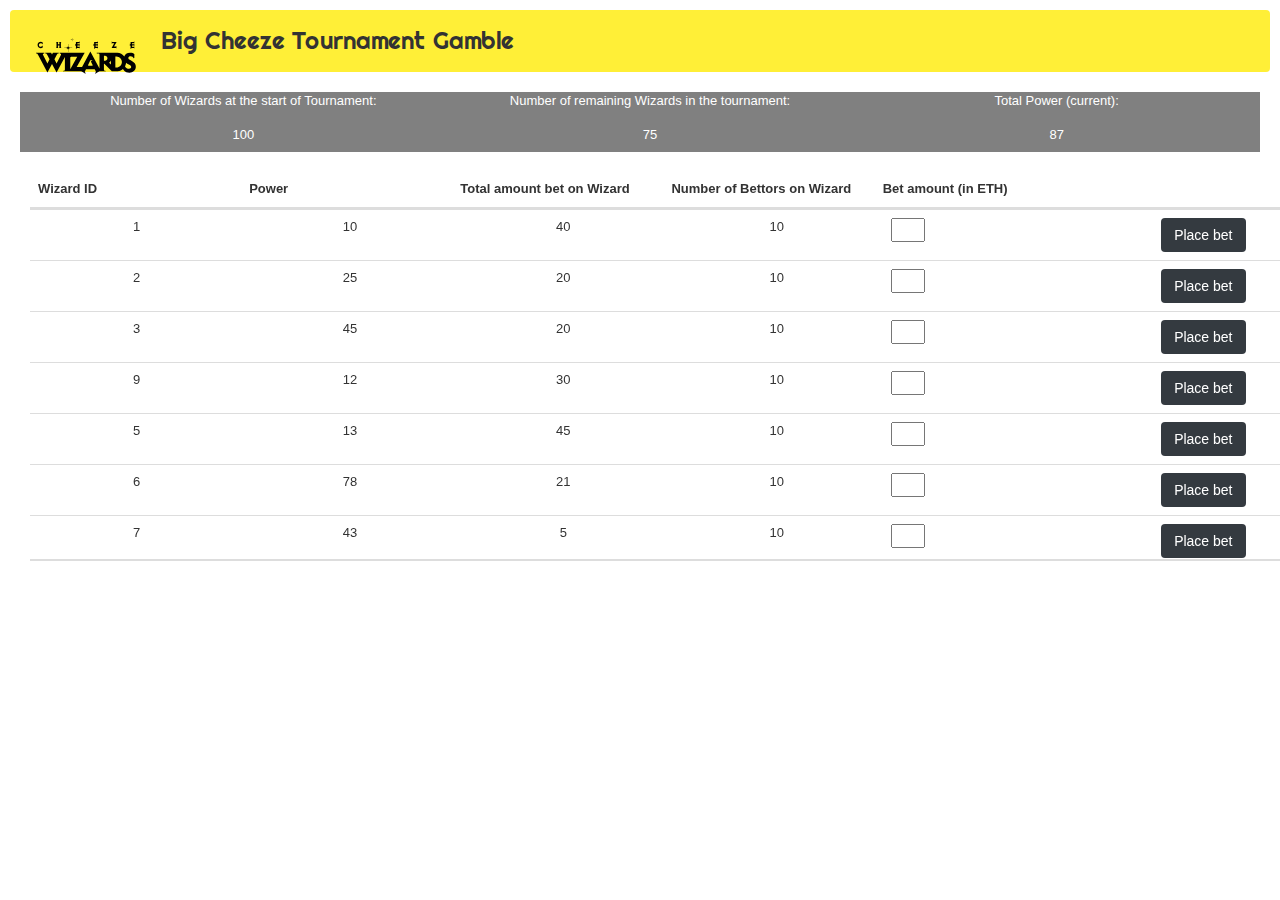
<file: index.html>
<!DOCTYPE html>
<html>
<head>
  




 <!-- Required meta tags -->
    <meta charset="utf-8">
    <meta name="viewport" content="width=device-width, initial-scale=1, shrink-to-fit=no">

    <!-- Bootstrap CSS -->
    <link rel="stylesheet" href="https://maxcdn.bootstrapcdn.com/bootstrap/4.0.0/css/bootstrap.min.css" integrity="sha384-Gn5384xqQ1aoWXA+058RXPxPg6fy4IWvTNh0E263XmFcJlSAwiGgFAW/dAiS6JXm" crossorigin="anonymous">
<link rel="stylesheet" href="https://cdnjs.cloudflare.com/ajax/libs/twitter-bootstrap/3.3.7/css/bootstrap.min.css" />

  <!-- <link rel="stylesheet" href="https://drvic10k.github.io/bootstrap-sortable/Contents/bootstrap-sortable.css" /> -->
    <title>MJ-CW2</title>

 <!-- Optional JavaScript -->
    <!-- jQuery first, then Popper.js, then Bootstrap JS -->
  <script
  src="https://code.jquery.com/jquery-3.4.1.min.js" integrity="sha256-CSXorXvZcTkaix6Yvo6HppcZGetbYMGWSFlBw8HfCJo=" crossorigin="anonymous"></script>

    <script src="https://cdnjs.cloudflare.com/ajax/libs/popper.js/1.12.9/umd/popper.min.js" integrity="sha384-ApNbgh9B+Y1QKtv3Rn7W3mgPxhU9K/ScQsAP7hUibX39j7fakFPskvXusvfa0b4Q" crossorigin="anonymous"></script>

    <script src="https://maxcdn.bootstrapcdn.com/bootstrap/4.0.0/js/bootstrap.min.js" integrity="sha384-JZR6Spejh4U02d8jOt6vLEHfe/JQGiRRSQQxSfFWpi1MquVdAyjUar5+76PVCmYl" crossorigin="anonymous"></script>

 <!--  <script src="https://drvic10k.github.io/bootstrap-sortable/Scripts/bootstrap-sortable.js"></script>
    -->
  <link rel="stylesheet" type="text/css" href="./css/common.css">


  <link href="https://fonts.googleapis.com/css?family=Righteous&display=swap" rel="stylesheet">



</head>



<body>

<nav class="navbar navbar-expand-md bg-light navbar-light">
  <!-- Brand -->
    <a class="navbar-brand" href="#">
    <img src="./images/full_logo.svg" alt="logo" id="cw_logo">
    </a>
  <div id="tournament_name"> Big Cheeze Tournament Gamble
</div>


 </nav>


 
  


 <div class="row text-white "  style="max-width:100%; padding-left: 20px;top:0;margin-left:10px;margin-right:10px;height:60px;text-align: center; ">
  <div class=" col-sm-4">Number of Wizards at the start of Tournament: </div>
  <div class=" col-sm-4">Number of remaining Wizards in the tournament:</div>
<div class="col-sm-4">Total Power (current):  </div>
  
  <!-- Force next columns to break to new line -->
  <div class="w-100"></div>

  <div class=" col-sm-4">100</div>
  <div class=" col-sm-4">75</div>
  <div class=" col-sm-4">87</div>
</div>

<div class="container  "> 

  <table id="table" class="table table1 table-hover mb-0 table-wrapper-scroll-y my-custom-scrollbar" style=" left: 0px; text-align: center;float: left; margin-left:30px;margin-right:30px;margin-top:20px;">
   <thead>
      <tr>
       
        <th scope="col" >Wizard ID</th>
        <th scope="col">Power</th>
        <th scope="col">Total amount bet on Wizard</th>
        <th scope="col">Number of Bettors on Wizard</th>
        <th scope="col">Bet amount (in ETH)</th>
         <th scope="col"></th>
      
   
  </tr>
   </thead>
    <tbody>
    <tr>
     
          <td>1</td>
        <td>10</td>
        <td>40</td>
        <td>10</td>
        <td><input type="text" class="col-xs-2"></td>
         <td><input type="button" value="Place bet"   class="btn btn-dark"></td>
        </tr>
      
   <tr>
         <td >2</td>
        <td>25</td>
        <td>20</td>
        <td>10</td>
        <td><input type="text" class="col-xs-2"></td>
         <td><input type="button" value="Place bet"  class="btn btn-dark"></td>
        </tr>
         <tr>
          <td >3</td>
        <td>45</td>
        <td>20</td>
        <td>10</td>
        <td><input type="text" class="col-xs-2" ></td>
         <td><input type="button" value="Place bet"  class="btn btn-dark"></td>
        </tr>
         <tr>
          <td >9</td>
        <td>12</td>
        <td>30</td>
        <td>10</td>
        <td><input type="text" class="col-xs-2"></td>
         <td><input type="button" value="Place bet"  class="btn btn-dark"></td>
        </tr>
         <tr>
          <td >5</td>
        <td>13</td>
        <td>45</td>
        <td>10</td>
        <td><input type="text" class="col-xs-2"></td>
         <td><input type="button" value="Place bet"  class="btn btn-dark"></td>
        </tr>
        
         <tr>
           <td >6</td>
        <td>78</td>
        <td>21</td>
        <td>10</td>
        <td><input type="text" class="col-xs-2"></td>
         <td><input type="button" value="Place bet"  class="btn btn-dark"></td>
        </tr>
        
         
         <tr>
          <td >7</td>
        <td>43</td>
        <td>5</td>
        <td>10</td>
        <td><input type="text" class="col-xs-2"></td>
         <td><input type="button" value="Place bet"  class="btn btn-dark"></td>
        </tr>
        
        <tr>
          <td >8</td>
        <td>15</td>
        <td>80</td>
        <td>10</td>
        <td><input type="text" class="col-xs-2"></td>
         <td><input type="button" value="Place bet"  class="btn btn-dark"></td>
        </tr>
        
        <tr>
          <td >9</td>
        <td>32</td>
        <td>30</td>
        <td>10</td>
        <td><input type="text" class="col-xs-2" ></td>
         <td><input type="button" value="Place bet"  class="btn btn-dark"></td>
        </tr>
         <tbody>
   </table>
  
  <div id="data"></div>
  
  
  
  <!--  <script>
   
  
  
   var wizid;
   var power=[];
   var total_amt=[];
   var No_of_bet_amt=[];
  

   
    var tablecontent=
    '<table   id="table" class="table table1 table-hover mb-0 table-wrapper-scroll-y my-custom-scrollbar" style=" max-width: 60%; left: 0; text-align: center;float: left; margin-left:20px;margin-right:100px;margin-top:20px;">
    <tr>
    <td>Wizrad Id '+wizid+'</td>
    <td>Power </td>
    <td>Total amt '+total_amt[]+'</td> 
    <td>No_of_bet_amt</td>
    </tr>
    </table>';
    $("#data").html(duelFixture);
    
   
    </script>
 -->
    <footer></footer>




    </body>
    </html>

   
   </script>
   


 
</div>
  </div>


<footer>
  
</footer>
  

    
 
</body>
</html>
</file>
<file: css/common.css>
#cw_logo {
	width: 100px;
	height: 50px;
}
html,body{
	width:100%;
	height:100%;
}

.navbar {
	background-color: #ffef37 !important;
	font-family: 'Righteous', cursive;
	width:100%!important;
}

.navbar-light .navbar-nav .nav-link {
	color: #000;
	font-size: 18px;
}

.navbar-light .navbar-toggler {
	color: #000;
	border-color: #000;
}

.navbar-brand {
	/*	height: 80px; 
	float: none;*/
	
}

#tournament_name {
	vertical-align: middle;
	font-family: 'Righteous', cursive;
	font-size: 24px;
	height: inherit;
}





/*
 *  General Styles
*/
body{
  font-family:sans-serif;
  font-size:small;
  padding:10px;
  line-height:1.4em;
}


  /* Table Scroll */
 /*  .my-custom-scrollbar {
position: relative;
height: 450px;
overflow: auto;
}
.table-wrapper-scroll-y {
display: block;
}
 */
#table{
	position: fixed;;
}
tbody {
    display:block;
    height:350px;
    overflow:auto;
}
thead, tbody tr {
    display:table;
    width:100%;
    table-layout:fixed;
}
thead {
    width: calc( 100% - 1em )
}

.row{
	background-color: gray;
}
</file>
